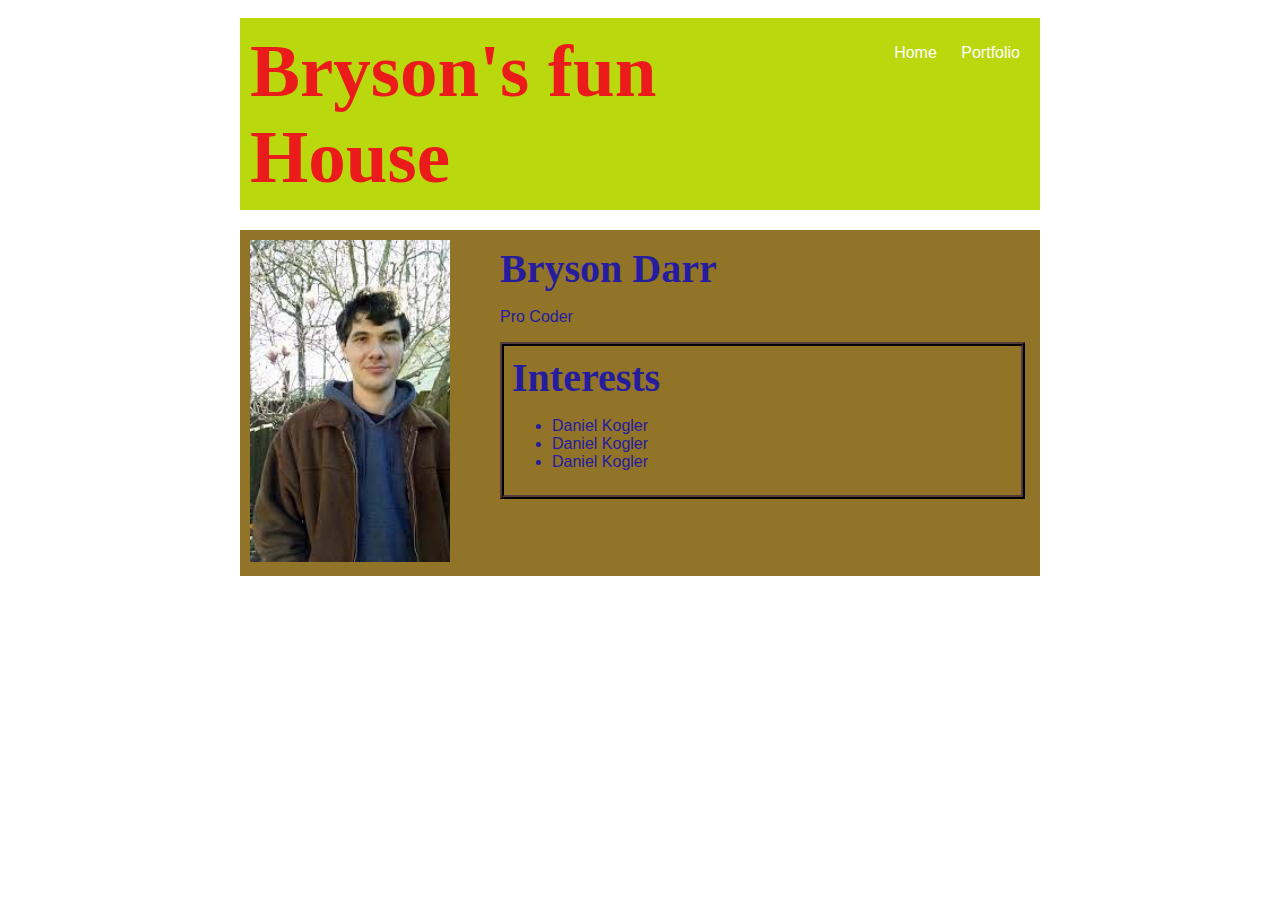
<file: index.html>
<!DOCTYPE HTML>
<html>
    <head>
<title> Bryson Website</title> 
<link rel="stylesheet" href="style.css">
    </head>
    <body>
<div id="all-contents">

    <nav>
<h1> Bryson's fun House </h1>
<ul id="nav-ul">
    <li class="nav-li">
     <a href=""index.html"> Home </a>
    </li>
    <li class="nav-li">
        <a href="portfolio.html"> Portfolio </a>
    </li>
</ul>
    </nav>
    <main>
        <!--Sidebar section-->
        <div class="sidebar">
            <img class="sidebar-img" src="[data-uri]">
        </div>
        <!--Content Section-->
        <div class="content">
        <h2> Bryson Darr </h2>
        <p> Pro Coder </p>
        <!--Interests section -->
        <div id="interests">
            <h3> Interests </h3>
            <ul>
                <li>Daniel Kogler</li>
                <li>Daniel Kogler</li>
                <li>Daniel Kogler</li>
            </ul>
        </div>
        </div>
    </main>
</div>

    </body>
</html>
</file>
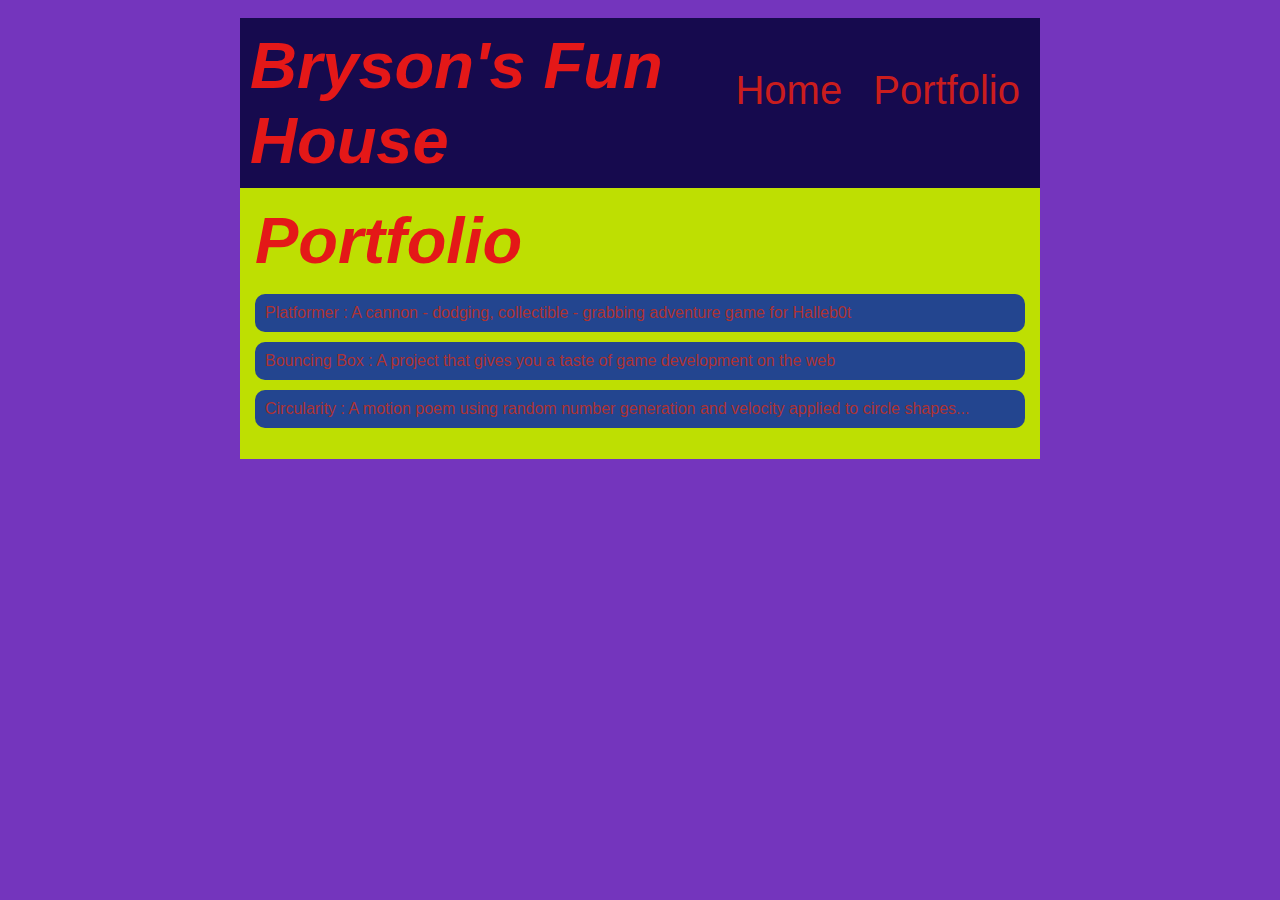
<file: portfolio.html>
<!DOCTYPE HTML>
<html>
    <head>
        <title>Bryson Website</title>
        <style type="text/css">
            body {
                background: rgb(116, 53, 189);
                color: rgb(45, 45, 45);
                padding: 10px;
                font-family: arial;
            }
            header {
                font-size: 1.5em;
                font-weight: bold;
            }
   
            #all-contents {
                max-width: 800px;
                margin: auto;
            }
   
            /* navigation menu */
            nav {
                background: rgb(22, 10, 78);
                margin: 0 auto;
                display: flex;
                padding: 10px;
                font-size: 40px;
                font-family: Impact, Haettenschweiler, 'Arial Narrow Bold', sans-serif;
                
            }
            h1 {
                display: flex;
                align-items: center;
                color: rgb(228, 24, 24);
                flex: 1;
                margin: 0;
                font-style: oblique;
                font-size: 65px;
            }
            #nav-ul {
                list-style-image: none;
            }
            .nav-li {
                display: inline-block;
                padding: 0 10px;
            }
            .nav-a {
                text-decoration: none;
                color: rgb(202, 29, 29);
            }
   
            /* main container area beneath menu */
            main {
                background: rgb(190, 223, 2);
                display: flex;
            }
            .content {
                flex: 1;
                padding: 15px;
                color: rgb(136, 63, 179);
         }

         #portfolio {
             list-style-type: none;
             padding-left: 0;
         }

         #portfolio li {
             background: rgb(35, 69, 143);
             padding: 10px;
             border-radius: 10px;
             margin-bottom: 10px;
         }

         #portfolio li:hover {
             background: rgb(179, 21, 21);
         }

         #portfolio a {
             text-decoration: none;
             color: #ad3232;
         }
            
        </style>
    </head>

    <body>
      <div id="all-contents">
        <nav>
              <!-- Nav stuff here...-->
            <h1>Bryson's Fun House </h1>
            <ul id="nav-ul">
               <li class="nav-li">
               <a class="nav-a" href="index.html">Home</a>
             </li>
             <li class="nav-li">
               <a class="nav-a" href="portfolio.html">Portfolio</a>
             </li>
         </ul>
     </nav>
     <main> 
        <div class="content">
            <h1>Portfolio</h1>
            <ul id="portfolio">
                <li><a href="projects/platformer/">Platformer : A cannon - dodging, collectible - grabbing adventure game for Halleb0t</a></li>
    <li><a href="projects/bouncing-box/">Bouncing Box : A project that gives you a taste of game development on the web </a></li>
    <li><a href="projects/circularity/">Circularity : A motion poem using random number generation and velocity applied to circle shapes...</a></li>  </ul>
        </div>
        </div>
     </main>
      </div>
    </body>
</html>
</file>
<file: style.css>
body {
    background: rgba(250, 250, 250, 0);
    color: rgb(37, 28, 158);
    padding: 10px;
    font-family: arial;
}
#all-contents {
  max-width: 800px;
    margin: auto;
}

/* navigation menu */
nav {
    background: rgb(186, 216, 14);
   margin: 0 auto;
   margin-bottom: 20px;
    display: flex;
    padding: 10px;
}
h1 {
    display: flex;
    align-items: center;
    color: rgb(235, 27, 27);
    flex: 1;
    margin: 0;
    font-family: fantasy;
    font-size: 75px;
}
#nav-ul {
    list-style-image: none;
}
.nav-li {
    display: inline-block;
    padding: 0 10px;
}
a {
    text-decoration: none;
    color: #fff;
}

/* main container area beneath menu */
main {
    background: rgb(145, 116, 39);
    display: flex;
}
.sidebar {
    margin-right: 25px;
    padding: 10px;
}
.sidebar-img {
    width: 200px;
}
.content {
    flex: 1;
    padding: 15px;
}

/* portfolio styles */
#interests {
    border: 4px rgb(85, 60, 60) ridge;
    padding: 8px;
}
h2, h3 {
    margin: 0px;
    font-family: cursive;
    font-size: 40px;
}
</file>
